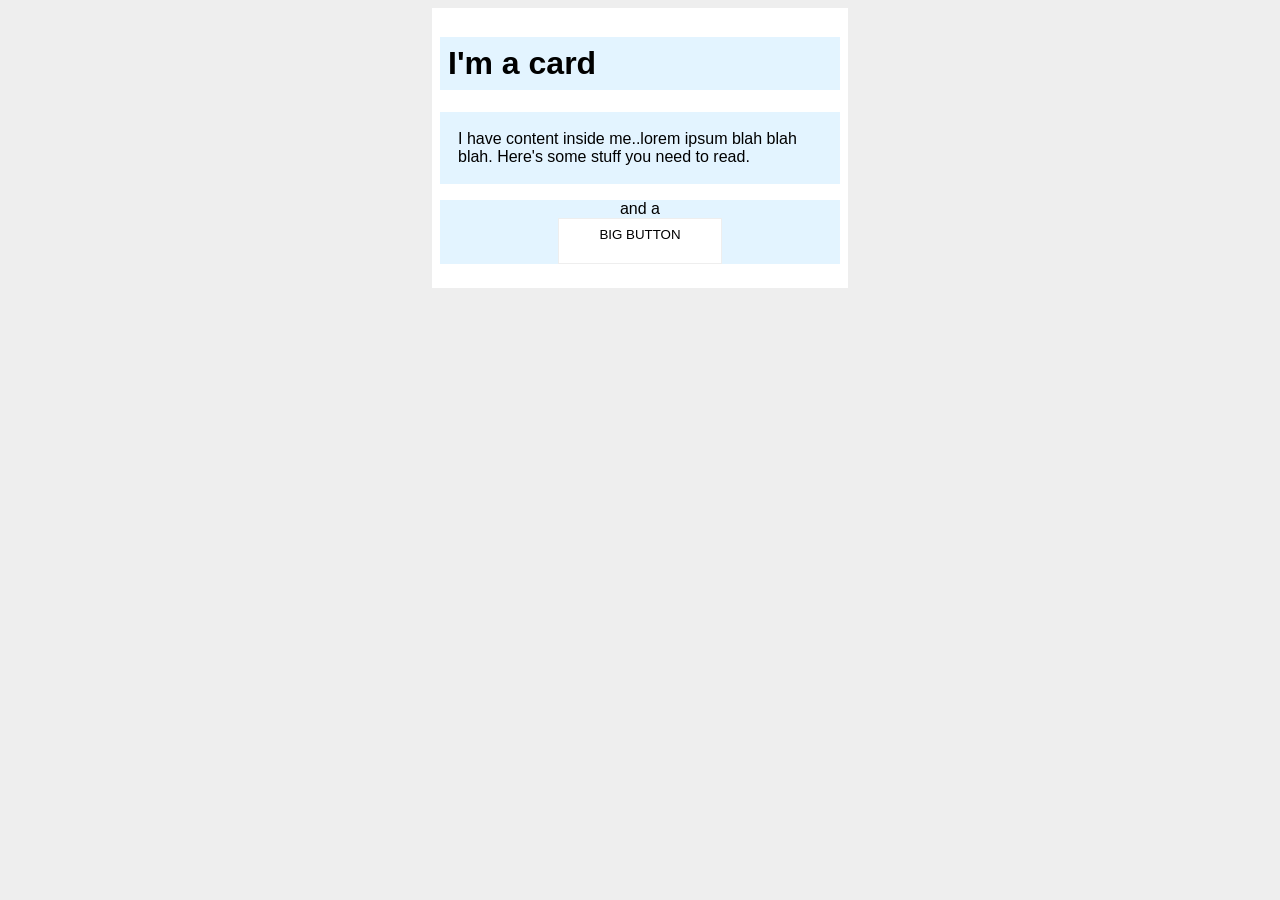
<file: foundations/block-and-inline/02-margin-and-padding-2/index.html>
<!DOCTYPE html>
<html lang="en">
  <head>
    <meta charset="UTF-8">
    <meta http-equiv="X-UA-Compatible" content="IE=edge">
    <meta name="viewport" content="width=device-width, initial-scale=1.0">
    <title>Margin and Padding exercise 2</title>
    <link rel="stylesheet" href="style.css">
  </head>
  <body>
    <div class="card">
      <h1 class="title">I'm a card</h1>
      <div class="content">I have content inside me..lorem ipsum blah blah blah. Here's some stuff you need to read.</div>
      <div class="button-container">
        <p> and a <button>BIG BUTTON</p></div>
      </div>
    </div>
  </body>
</html>
</file>
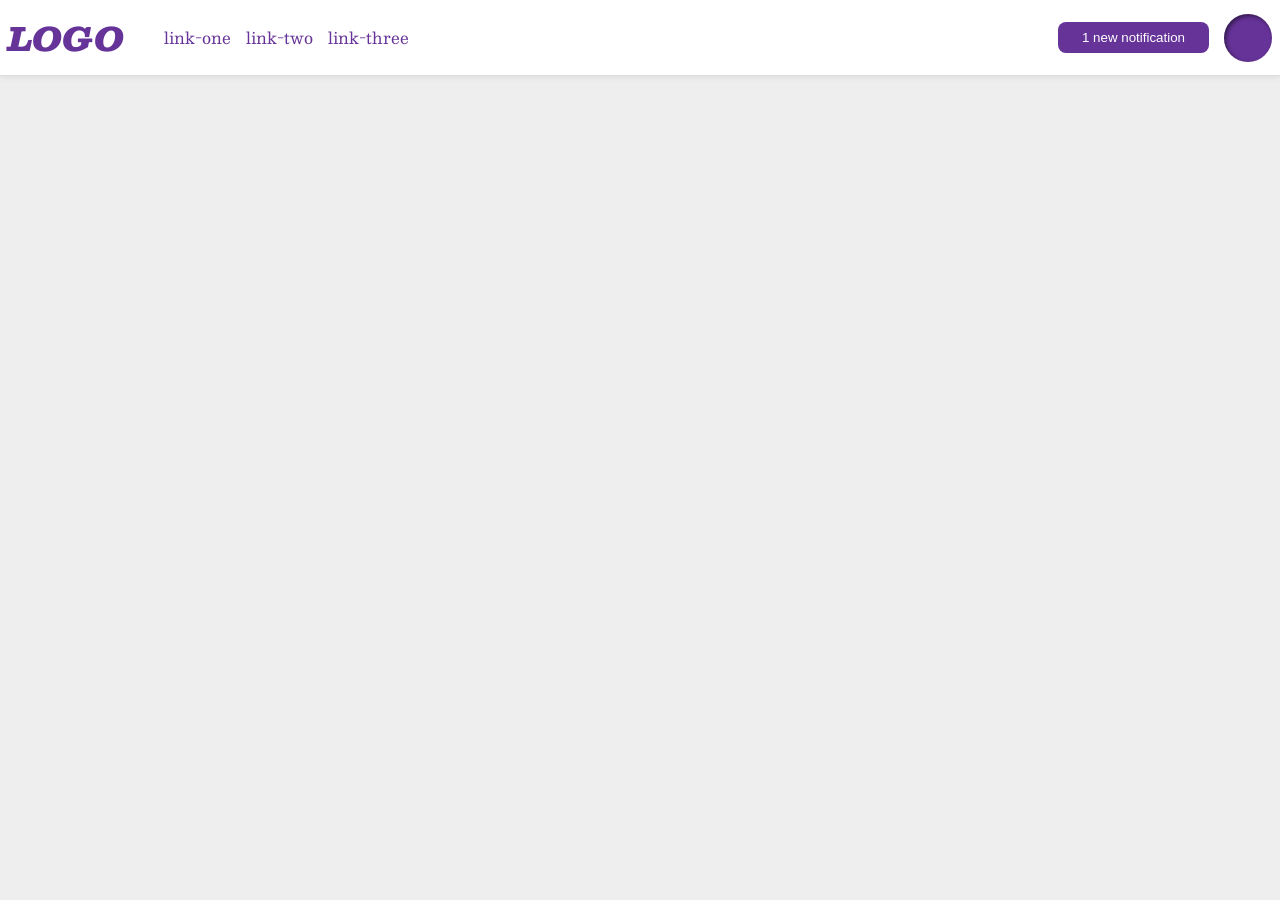
<file: foundations/flex/03-flex-header-2/index.html>
<!DOCTYPE html>
<html lang="en">
  <head>
    <meta charset="UTF-8">
    <meta http-equiv="X-UA-Compatible" content="IE=edge">
    <meta name="viewport" content="width=device-width, initial-scale=1.0">
    <title>Flex Header 2</title>
    <link rel="stylesheet" href="style.css">
  </head>
  <body>
    <div class="header">
      <div class="left-elements">
      <div class="logo">
        LOGO
      </div>
      <ul class="links">
        <li><a href="https://google.com">link-one</a></li>
        <li><a href="https://google.com">link-two</a></li>
        <li><a href="https://google.com">link-three</a></li>
      </ul>
      </div>
      <div class="right-elements">
      <button class="notifications">
        1 new notification
      </button>
      <div class="profile-image"></div>
      </div>
    </div>
  </body>
</html>
</file>
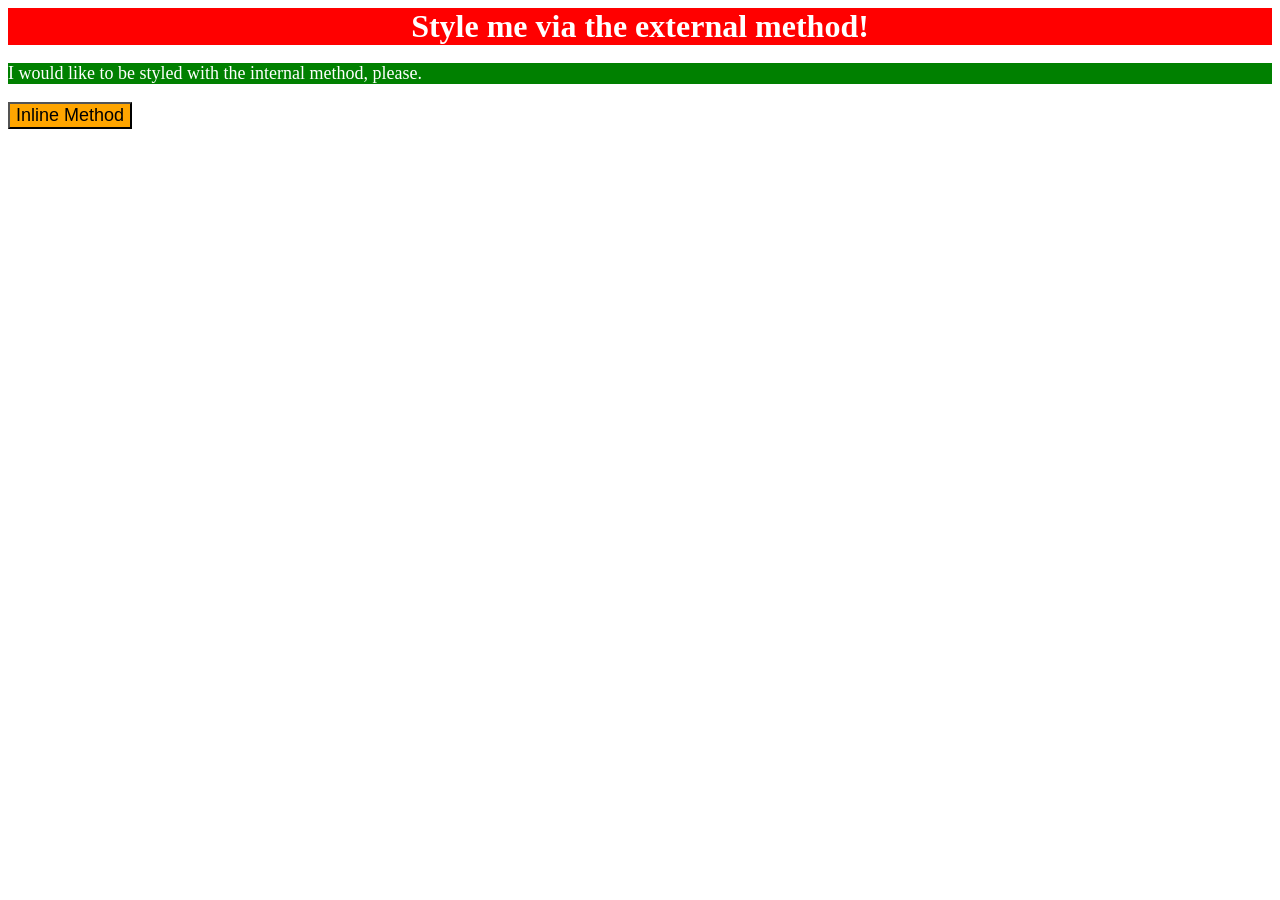
<file: foundations/intro-to-css/01-css-methods/index.html>
<!DOCTYPE html>
<html lang="en">
  <head>
    <link rel="stylesheet" href="styles.css">
    <meta charset="UTF-8">
    <meta http-equiv="X-UA-Compatible" content="IE=edge">
    <meta name="viewport" content="width=device-width, initial-scale=1.0">
    <title>Methods for Adding CSS</title>
    <style>
      p {
        background-color: green;
        color: white;
        font-size: 18px;
      }
    </style>

  </head>
  <body>
    <div>Style me via the external method!</div>
    <p>I would like to be styled with the internal method, please.</p>
    <button style="background-color: orange; font-size: 18px;">Inline Method</button>
  </body>
</html>
</file>
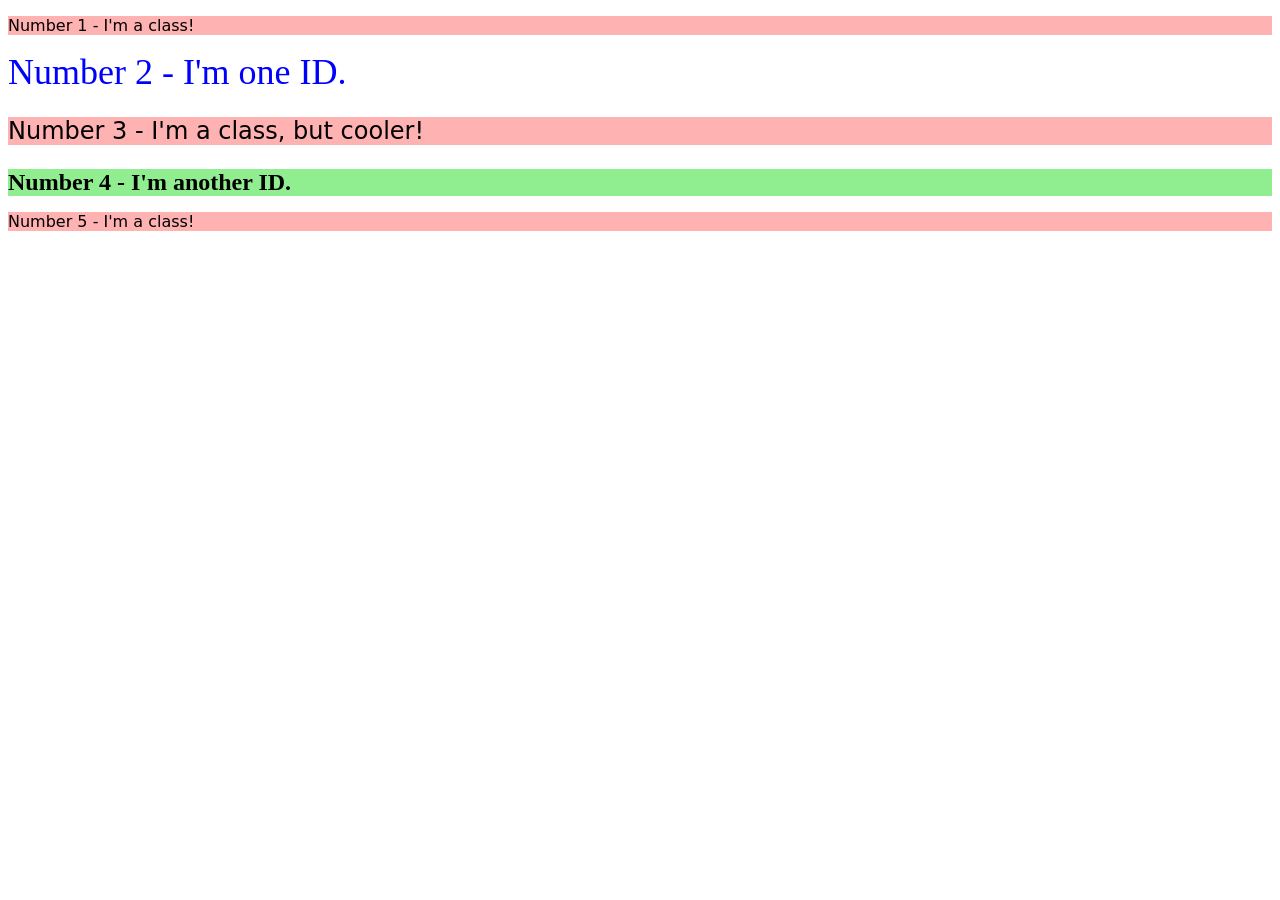
<file: foundations/intro-to-css/02-class-id-selectors/index.html>
<!DOCTYPE html>
<html lang="en">
  <head>
    <meta charset="UTF-8">
    <meta http-equiv="X-UA-Compatible" content="IE=edge">
    <meta name="viewport" content="width=device-width, initial-scale=1.0">
    <title>Class and ID Selectors</title>
    <link rel="stylesheet" href="style.css">
  </head>
  <body>
    <p class="redbackground ">Number 1 - I'm a class!</p>
    <div id="blue">Number 2 - I'm one ID.</div>
    <p class="redbackground newfont">Number 3 - I'm a class, but cooler!</p>
    <div id="warlock">Number 4 - I'm another ID.</div>
    <p class="redbackground">Number 5 - I'm a class!</p>
  </body>
</html>
</file>
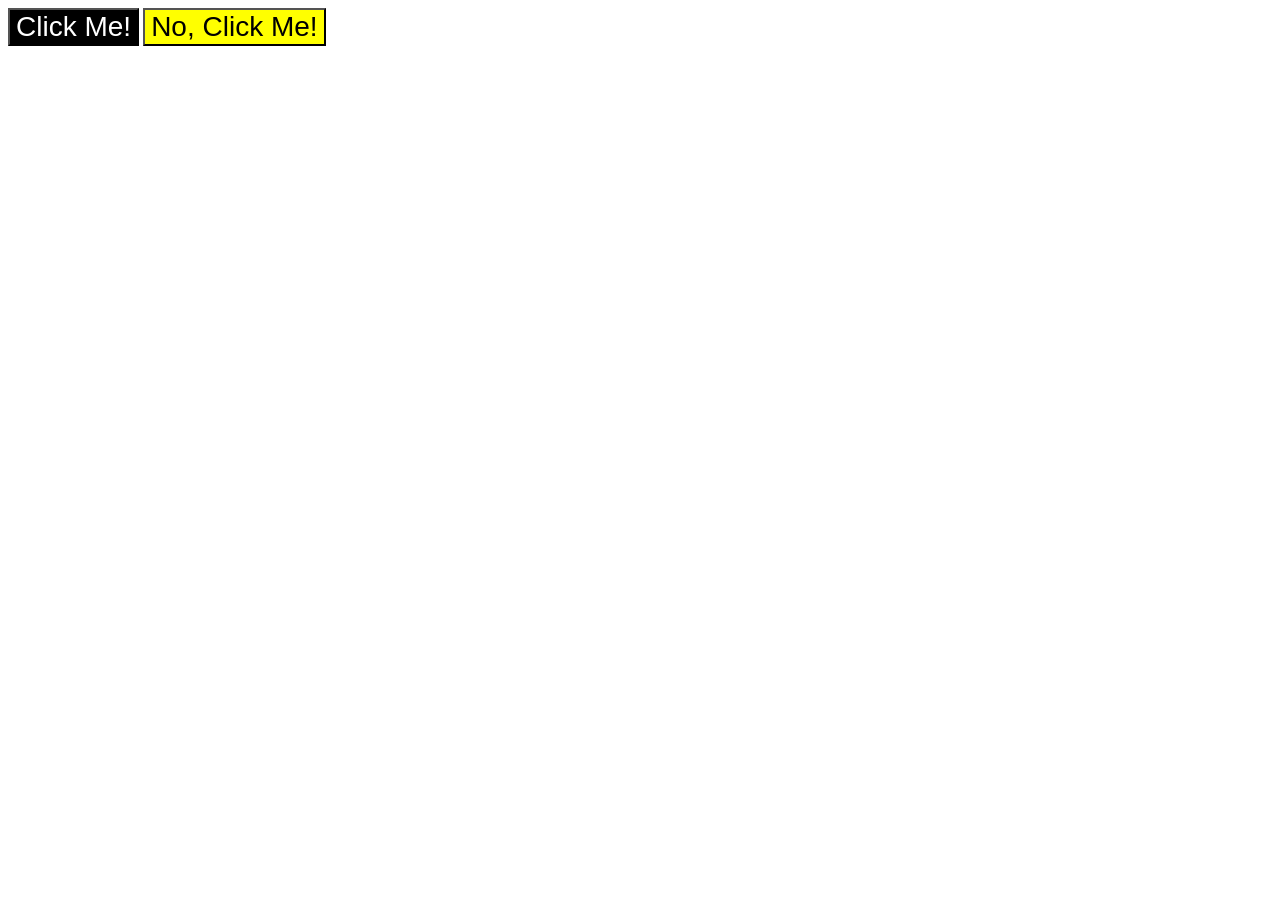
<file: foundations/intro-to-css/03-grouping-selectors/index.html>
<!DOCTYPE html>
<html lang="en">
  <head>
    <meta charset="UTF-8">
    <meta http-equiv="X-UA-Compatible" content="IE=edge">
    <meta name="viewport" content="width=device-width, initial-scale=1.0">
    <title>Grouping Selectors</title>
    <link rel="stylesheet" href="style.css">
  </head>
  <body>
    <button class="one" >Click Me!</button>
    <button class="two">No, Click Me!</button>
  </body>
</html>
</file>
<file: foundations/block-and-inline/02-margin-and-padding-2/style.css>
body {
  background: #eee;
  font-family: sans-serif;
  font-size: 16px;
}

.card {
  width: 400px;
  background: #fff;
  margin: 7px auto;
  padding: 8px;
}

.title {
  background: #e3f4ff;
  padding: 8px;
}

.content {
  background: #e3f4ff;
  padding: 18px;
}

.button-container {
  background: #e3f4ff;
  display: block;
  text-align: center;
}

button {
  background: white;
  border: 1px solid #eee;
  display: block;
  margin: 0 auto;
  padding: 8px 40px;
}
</file>
<file: foundations/flex/03-flex-header-2/style.css>
/* this is some magical font-importing.  
you'll learn about it later. */
@import url('https://fonts.googleapis.com/css2?family=Besley:ital,wght@0,400;1,900&display=swap');

body {
  margin: 0;
  background: #eee;
  font-family: Besley, serif;
}

.header {
  background: white;
  border-bottom: 1px solid #ddd;
  box-shadow: 0 0 8px rgba(0,0,0,.1);
  display: flex;
  padding: 8px;
justify-content: space-between;
}

.profile-image {
  background: rebeccapurple;
  box-shadow: inset 2px 2px 4px rgba(0,0,0,.5);
  border-radius: 50%;
  width: 48px;
  height: 48px;
}

.logo {
  color: rebeccapurple;
  font-size: 32px;
  font-weight: 900;
  font-style: italic;
}

button {
  border: none;
  border-radius: 8px;
  background: rebeccapurple;
  color: white;
  padding: 8px 24px;
}

a {
  /* this removes the line under our links */
  text-decoration: none;
  color: rebeccapurple;
}

ul {
  list-style-type: none;
  display: flex;
  flex-wrap: wrap;
  gap: 15px;
}

.left-elements {
  display: flex;
  align-items: center;
}

.right-elements {
  display: flex;
  align-items: center;
  gap: 15px;
}
</file>
<file: foundations/intro-to-css/01-css-methods/styles.css>
div {
    background-color: red;
    color: white;
    font-size: 32px;
    text-align: center;
    font-weight: bold;
}
</file>
<file: foundations/intro-to-css/02-class-id-selectors/style.css>
/* Add CSS Styling */
p {
    background-color:rgba(255, 0, 0, 0.3) ;
    font-family: "Verdana", "DejaVu Sans", sans-serif;
}

#blue {
    color: blue;
    font-size: 36px;
}

.redbackground.newfont {
    font-size: 24px;
}

#warlock {
    background-color: lightgreen;
    font-weight: bold;
    font-size: 24px;
}
</file>
<file: foundations/intro-to-css/03-grouping-selectors/style.css>
/* Add CSS Styling */
.one {
    background-color: black;
    color: white;
}

.two {
    background-color: yellow;
}

.one,
.two {
    font-size: 28px;
    font-family: "Heltivca" "Times New Roman", sans-serif;
}
</file>
